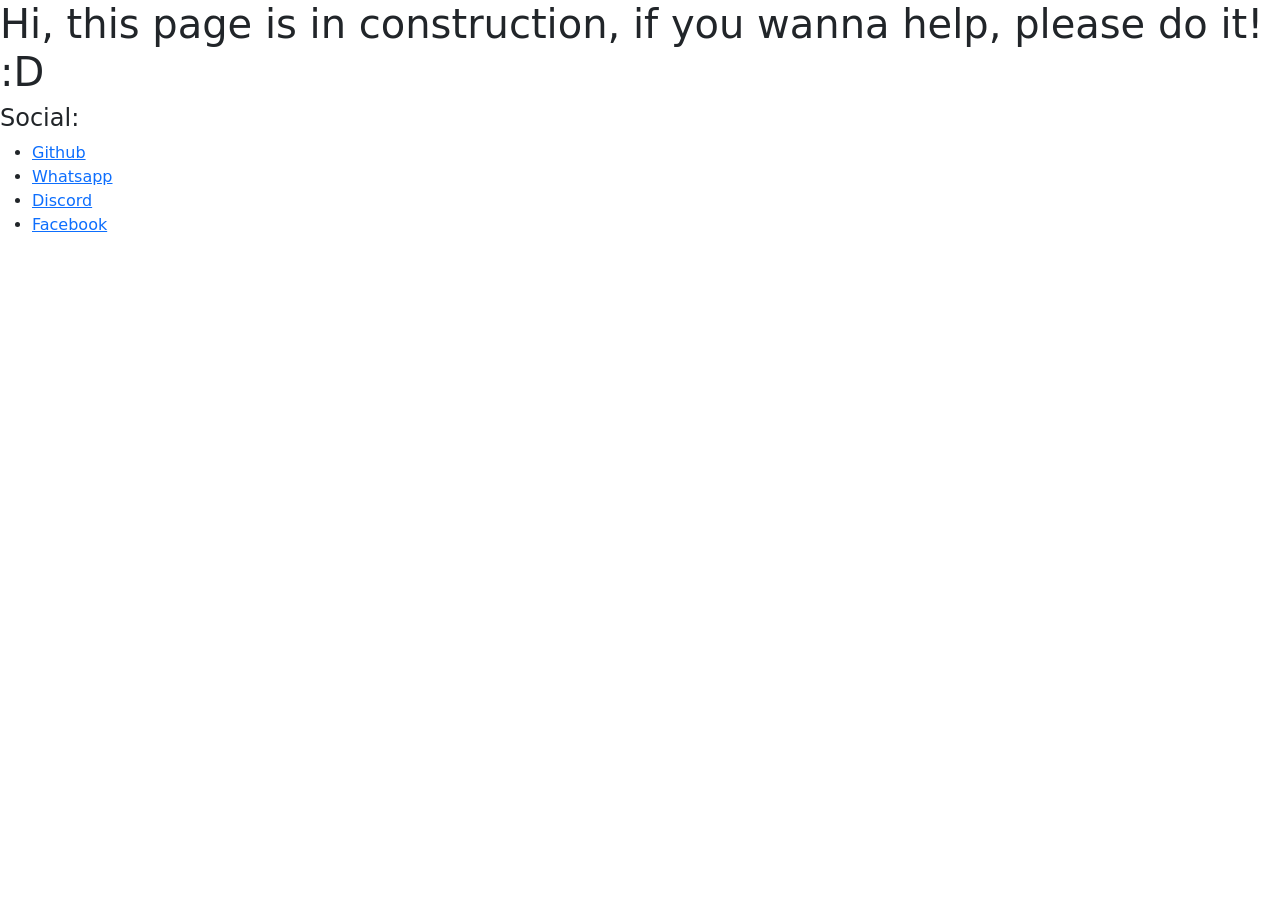
<file: index.html>
<!doctype html>
<html lang="en">
  <head>
    <!-- Required meta tags -->
    <meta charset="utf-8">
    <meta name="viewport" content="width=device-width, initial-scale=1">

    <!-- Bootstrap CSS -->
    <link href="https://cdn.jsdelivr.net/npm/bootstrap@5.0.0-beta2/dist/css/bootstrap.min.css" rel="stylesheet" integrity="sha384-BmbxuPwQa2lc/FVzBcNJ7UAyJxM6wuqIj61tLrc4wSX0szH/Ev+nYRRuWlolflfl" crossorigin="anonymous">

    <title>Cuñapesitos</title>
  </head>
  <body>
    <h1>
        Hi, this page is in construction, if you wanna help, please do it! :D
    </h1>
    <h4>
        Social:
    </h4>
    <ul>
        <li>
            <a href="https://github.com/cunapesitos" target="_blank">
                Github
            </a>
        </li>
        <li>
            <a href="https://chat.whatsapp.com/E7XJJ4MTLwx56nH3lsM6yP" target="_blank">
                Whatsapp
            </a>
        </li>
        <li>
            <a href="https://discord.gg/jhuAHHDJEH target="_blank"">
                Discord
            </a>
        </li>
        <li>
            <a href="https://www.facebook.com/cunapesitosDevs" target="_blank">
                Facebook
            </a>
        </li>
    </ul>

    <!-- Optional JavaScript; choose one of the two! -->

    <!-- Option 1: Bootstrap Bundle with Popper -->
    <script src="https://cdn.jsdelivr.net/npm/bootstrap@5.0.0-beta2/dist/js/bootstrap.bundle.min.js" integrity="sha384-b5kHyXgcpbZJO/tY9Ul7kGkf1S0CWuKcCD38l8YkeH8z8QjE0GmW1gYU5S9FOnJ0" crossorigin="anonymous"></script>

    <!-- Option 2: Separate Popper and Bootstrap JS -->
    <!--
    <script src="https://cdn.jsdelivr.net/npm/@popperjs/core@2.6.0/dist/umd/popper.min.js" integrity="sha384-KsvD1yqQ1/1+IA7gi3P0tyJcT3vR+NdBTt13hSJ2lnve8agRGXTTyNaBYmCR/Nwi" crossorigin="anonymous"></script>
    <script src="https://cdn.jsdelivr.net/npm/bootstrap@5.0.0-beta2/dist/js/bootstrap.min.js" integrity="sha384-nsg8ua9HAw1y0W1btsyWgBklPnCUAFLuTMS2G72MMONqmOymq585AcH49TLBQObG" crossorigin="anonymous"></script>
    -->
  </body>
</html>
</file>
